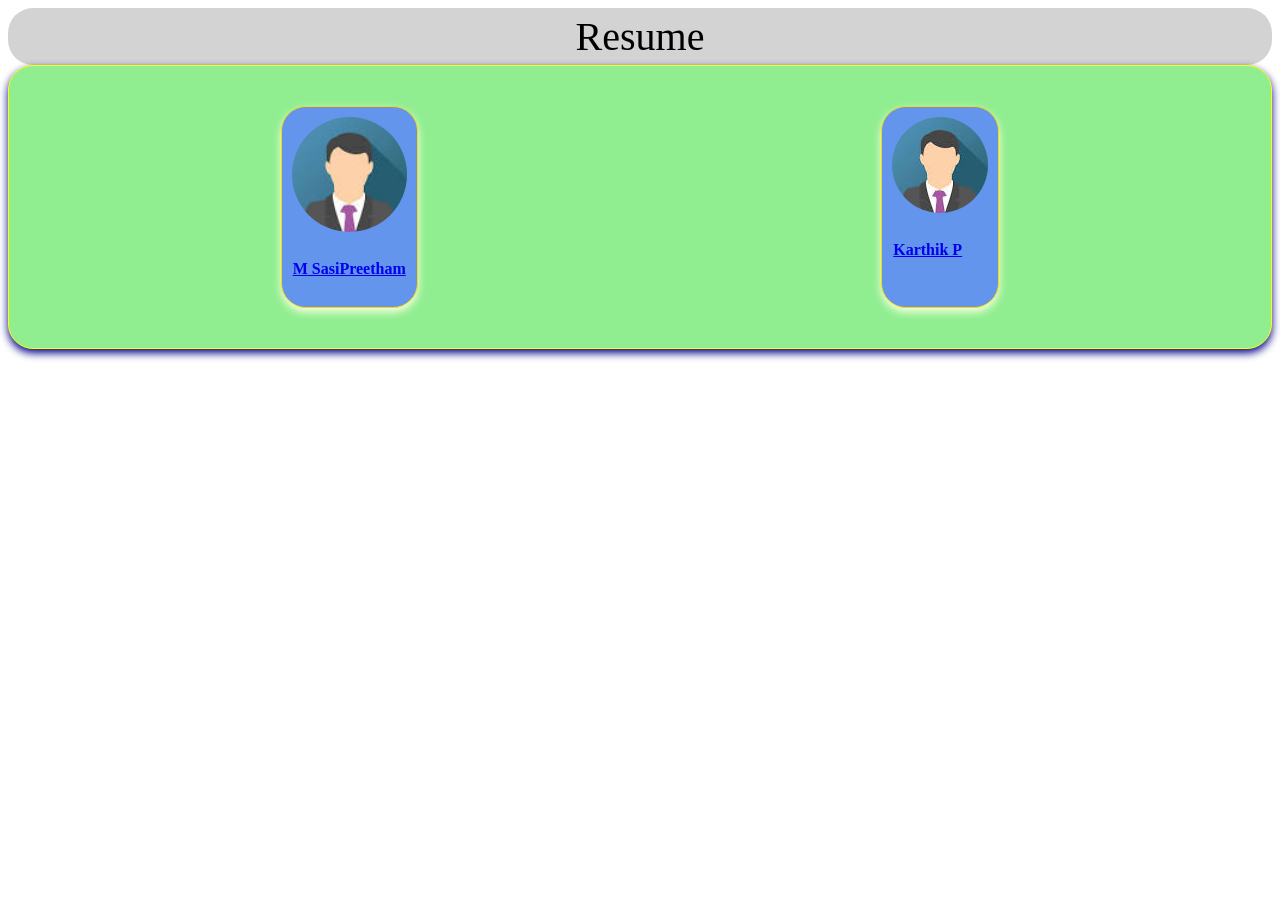
<file: index.html>
<html>
<head>
  <link rel="stylesheet" href="resumeex.css">
  <meta name="viewport" content="width=device-width, initial-scale=1">
</head>
<body>
  <div class="h1">
    Resume
  </div>
  <div class="mainDiv">
    <div class="childDiv">
      <div class="img">
        <img src="images/download.jpg" alt="img" >
      </div>

        <div class="container">
         <h4><b><a href="sasi.html">M SasiPreetham</a></b></h4>
           
        </div>
    </div>
    <div class="childDiv">
      <div class="img">
        <img src="images/download.jpg" alt="img" >
      </div>

      <div class="container">
        <h4><b><a href="karthik.html">Karthik P</a></b></h4>
      </div>
    </div>
  </div>
</body>
</html>
</file>
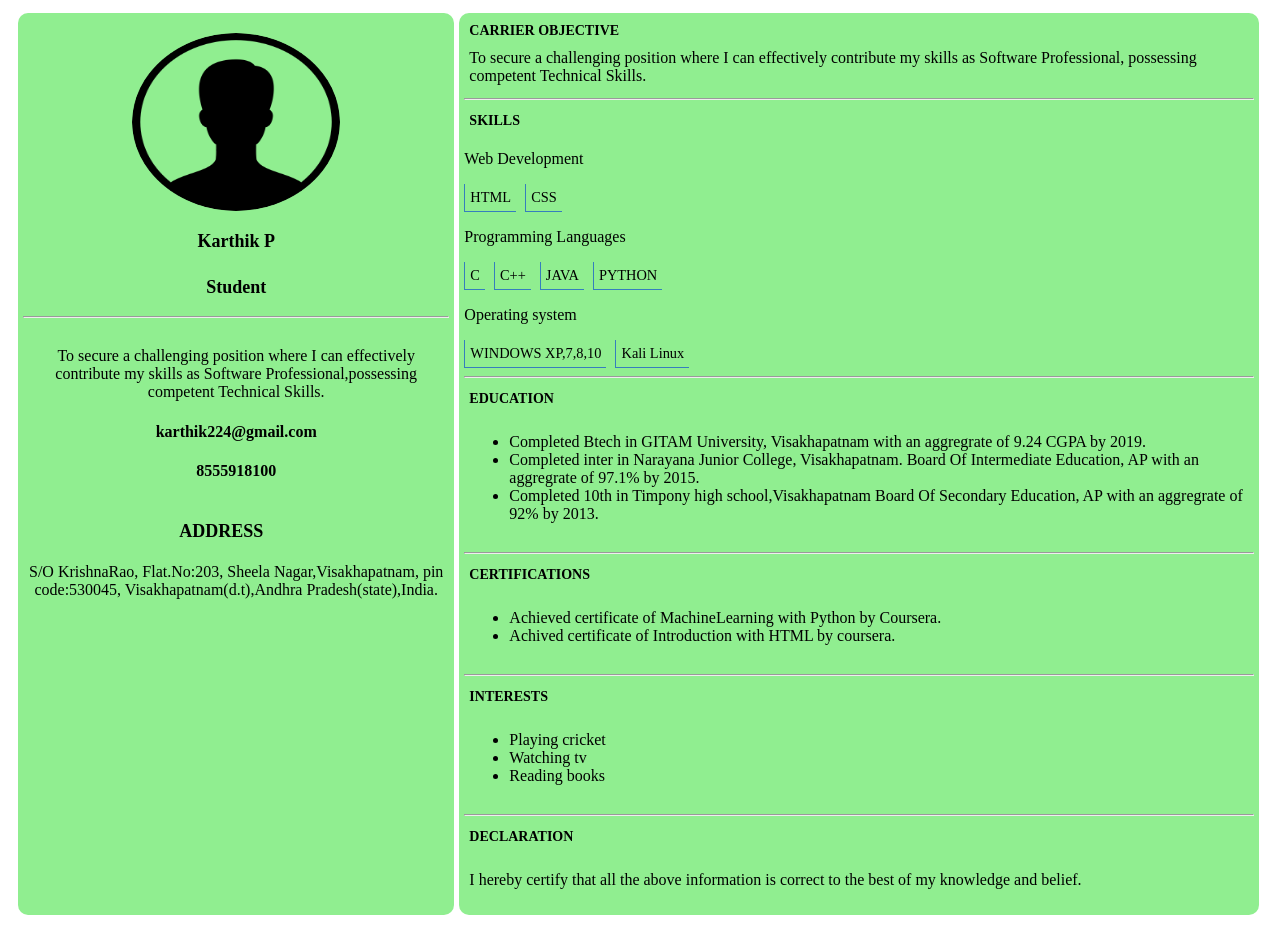
<file: karthik.html>
<html>
<head>
<meta http-equiv="Content-Type" content="text/html charset=utf-8" />
<title>Karthik Resume</title>
<link rel="stylesheet" type="text/css" href="resumeex.css">

</head>

<body>
<div class="row">
  <div class="left">
    <div class="bio">
      <img src="images/img1.png"  />
      <div class="name">Karthik P</div>
      <div class="name1">Student</div>
    </div>
    <hr>
    <div class="sidemenu">
      <p>  
        To secure a challenging position where I can effectively contribute my skills as Software Professional,possessing competent Technical Skills.
      </p>
      <h4> karthik224@gmail.com</h4>
      <h4> 8555918100 </h4>
      <div class="headers">
       ADDRESS
     </div>
     <p>S/O KrishnaRao, Flat.No:203, Sheela Nagar,Visakhapatnam, pin code:530045, Visakhapatnam(d.t),Andhra Pradesh(state),India.</p>
    </div>
  </div>
<div class="right">

    <!-- <div class="headers">
      BACKGROUND
    </div>
    <p>S/O Adinarayana, Door.No:2-18, V.V.Nagar, Kothapeta, pin code:523456,Chirala, Prakasam(d.t),Andhra Pradesh(state),India.
    </p>
    <hr />
 -->    <div class="headers"> CARRIER OBJECTIVE</div>
    <div class="about">
        To secure a challenging position where I can effectively contribute my skills as Software Professional, possessing competent Technical Skills.
    </div>
     <hr/>
     <div class="headers">SKILLS</div>
      <p>Web Development</p>
      <span class="label label-keyword">HTML</span>
      <span class="label label-keyword">CSS</span>
       <p>Programming Languages</p>
       <span class="label label-keyword">C</span>
       <span class="label label-keyword">C++</span>
       <span class="label label-keyword">JAVA</span>
       <span class="label label-keyword">PYTHON</span>
       <P>Operating system</P>
       <span class="label label-keyword">WINDOWS XP,7,8,10</span>
       <span class="label label-keyword">Kali Linux</span>
       <hr />
       <div class="headers">EDUCATION</div>
       <div class="education">
         <ul>
           <li>Completed Btech in GITAM University, Visakhapatnam with an aggregrate of 9.24 CGPA by 2019.</li>

           <li>Completed inter in Narayana Junior College, Visakhapatnam. Board Of Intermediate Education, AP with an aggregrate of 97.1% by 2015.</li>

           <li> Completed 10th in Timpony high school,Visakhapatnam Board Of Secondary Education, AP with an aggregrate of 92% by 2013.
           </li>
          </ul>
        </div>
        <hr>
       <div class="headers">CERTIFICATIONS</div>
    <div class="awards">
      <ul>
       <li> Achieved certificate of MachineLearning with Python by Coursera.</li>
       <li>Achived certificate of Introduction with HTML by coursera.</li>
      </ul>
    </div>
    <hr>
     <div class="headers">INTERESTS</div>
     <div class="Interests">
       <ul>
         <li>Playing cricket</li>
         <li>Watching tv</li>
         <li> Reading books</li>
       </ul>
      </div>
      <hr>
      <div class="headers">DECLARATION</div>
        <div class="References">  
            <p>I hereby certify that all the above information is correct to the best of my knowledge and belief.      
            </p>      
        </div>
      </div>
</div>
</body>
</html>
</file>
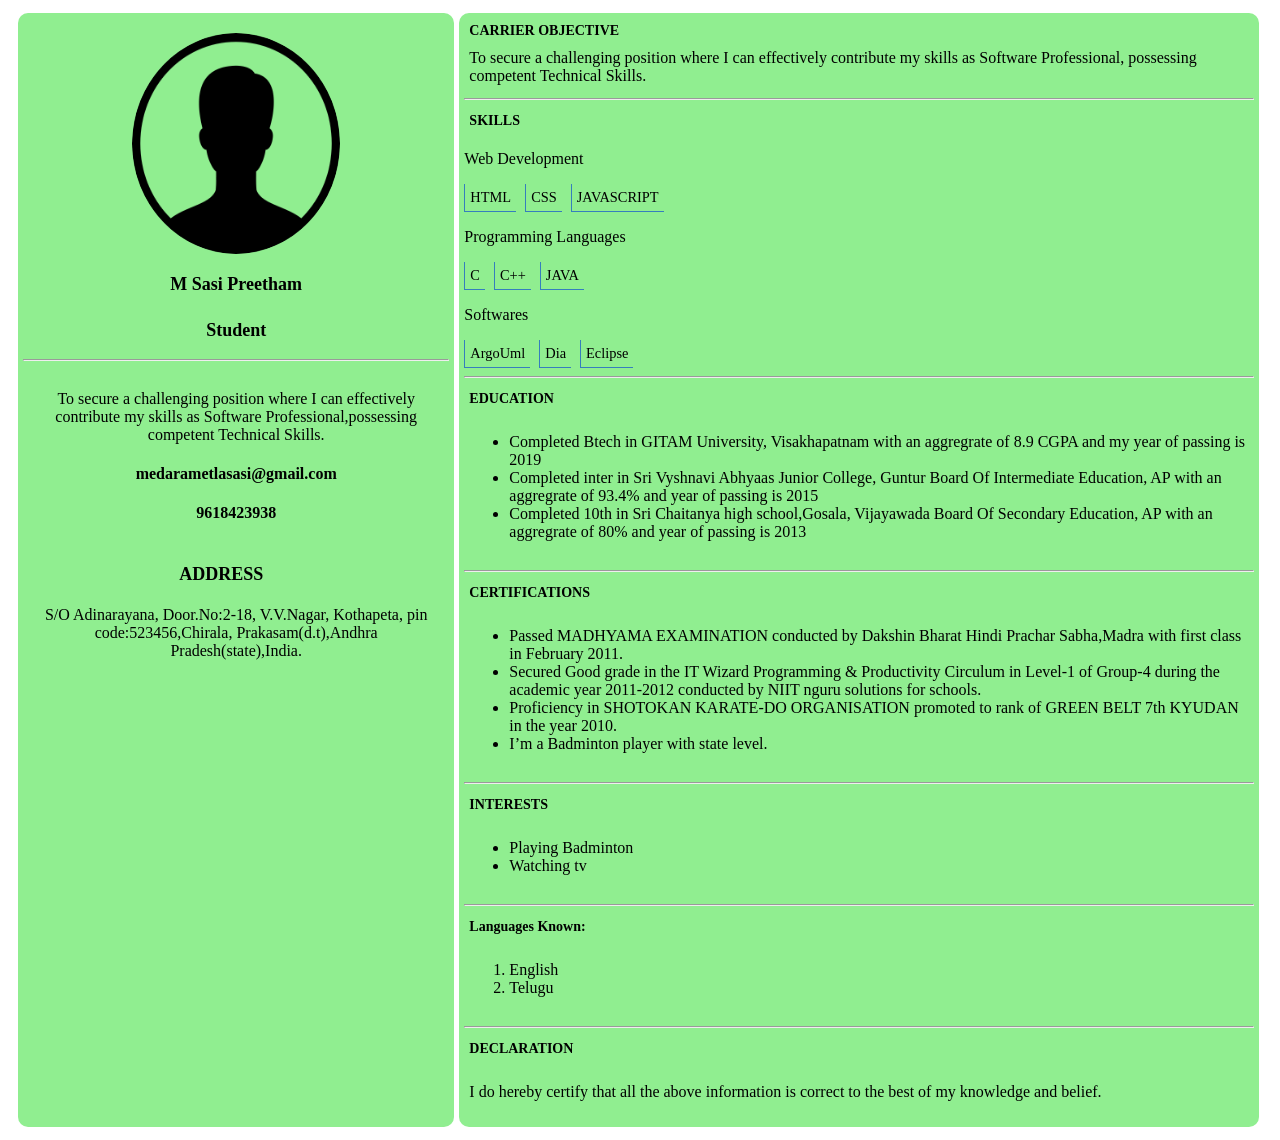
<file: sasi.html>
<html>
<head>
<meta http-equiv="Content-Type" content="text/html charset=utf-8" />
<title>Sasi Resume</title>
<link rel="stylesheet" type="text/css" href="resumeex.css">

</head>

<body>
<div class="row">
  <div class="left">
    <div class="bio">
      <img src="images/img1.png"  />
      <div class="name">M Sasi Preetham</div>
      <div class="name1">Student</div>
    </div>
    <hr>
    <div class="sidemenu">
      <p>  
        To secure a challenging position where I can effectively contribute my skills as Software Professional,possessing competent Technical Skills.
      </p>
      <h4> medarametlasasi@gmail.com</h4>
      <h4> 9618423938 </h4>
      <div class="headers">
       ADDRESS
     </div>
     <p>S/O Adinarayana, Door.No:2-18, V.V.Nagar, Kothapeta, pin code:523456,Chirala, Prakasam(d.t),Andhra Pradesh(state),India.</p>
    </div>
  </div>
<div class="right">

    <!-- <div class="headers">
      BACKGROUND
    </div>
    <p>S/O Adinarayana, Door.No:2-18, V.V.Nagar, Kothapeta, pin code:523456,Chirala, Prakasam(d.t),Andhra Pradesh(state),India.
    </p>
    <hr /> -->
    <div class="headers"> CARRIER OBJECTIVE</div>
    <div class="about">
        To secure a challenging position where I can effectively contribute my skills as Software Professional, possessing competent Technical Skills.
    </div>
     <hr/>
     <div class="headers">SKILLS</div>
      <p>Web Development</p>
      <span class="label label-keyword">HTML</span>
      <span class="label label-keyword">CSS</span>
      <span class="label label-keyword">JAVASCRIPT</span>
       <p>Programming Languages</p>
       <span class="label label-keyword">C</span>
       <span class="label label-keyword">C++</span>
       <span class="label label-keyword">JAVA</span>
       <P>Softwares</P>
       <span class="label label-keyword">ArgoUml</span>
       <span class="label label-keyword">Dia</span>
       <span class="label label-keyword">Eclipse</span>
       <hr />
       <div class="headers">EDUCATION</div>
       <div class="education">
         <ul>
           <li>Completed Btech in GITAM University, Visakhapatnam with an aggregrate of 8.9 CGPA and my year of passing is 2019</li>

           <li>Completed inter in Sri Vyshnavi Abhyaas Junior College, Guntur Board Of Intermediate Education, AP with an aggregrate of 93.4% and year of passing is 2015 </li>

           <li> Completed 10th in Sri Chaitanya high school,Gosala, Vijayawada Board Of Secondary Education, AP with an aggregrate of 80% and year of passing is 2013
           </li>
          </ul>
        </div>
        <hr>
       <div class="headers">CERTIFICATIONS</div>
    <div class="awards">
      <ul>
       <li>Passed MADHYAMA EXAMINATION conducted by Dakshin Bharat Hindi Prachar Sabha,Madra with first class in February 2011.</li>

       <li>Secured Good grade in the IT Wizard Programming & Productivity Circulum in Level-1 of Group-4 during the academic year 2011-2012 conducted by NIIT nguru solutions for schools.</li>

       <li> Proficiency in SHOTOKAN KARATE-DO ORGANISATION promoted to rank of GREEN BELT 7th KYUDAN in the year 2010.</li>

       <li>I’m a Badminton player with state level.</li>
      </ul>
    </div>
    <hr>
     <div class="headers">INTERESTS</div>
     <div class="Interests">
       <ul>
         <li>Playing Badminton</li>
         <li>Watching tv</li>
       </ul>
      </div>
      <hr>
      <div class="headers">Languages Known:</div>
      <div class="languages">
        <ol>
          <li>English</li>
          <li>Telugu</li>
        </ol>
      </div>
      <hr>
      <div class="headers">DECLARATION</div>
        <div class="References">  
            <p>I do hereby certify that all the above information is correct to the best of my knowledge and belief.      
            </p>      
        </div>
      </div>
</div>
</body>
</html>
</file>
<file: resumeex.css>
body{
	background-color: #fff;
}
.name,.name1
{
	text-align:center;
    padding-top:20px;
	font-weight:bold;
	font-size:18px;
}

  .sidemenu div
 {
	list-style-type:none;
	display:block;
	font-size:18px;
	padding-top:20px;
	padding-right:15px;
 }
 .skill li{
 	margin-left: 10px;
 }
 .label-keyword
 {
    display: inline-block;
    /*background: #7eb0db;*/
    color: #000;
    font-size: 0.9em;
    padding: 5px;
    border-left: 1px solid #357ebd;
    border-bottom: 1px solid #357ebd;
    margin-right: 5px;
 }
.headers
{
    font-size:14px;
    font-weight:bold;
    color:#000;
    margin-right:20px;
}

.row{
	display: flex;
	flex-wrap: wrap;
	background-color: #FFF;
}

.left{
	width:34%;
	border-radius: 10px;
	background-color: lightblue;
    text-align: center;
    margin-left: 5px;
}
.right {
	width: 63%;
	background-color: lightblue;
	border-radius: 10px;
	margin-left: 5px;
}
 .bio img{
 	margin-top: 10px;
    border-radius: 50%;
    width: 50%;
    height: 20%;

}

div{
	padding: 5px;
}

@media screen and (max-width:768px){

.row{
	background-color:white;
}
	.left{
		width: 100%;
		display: flex;
    }

.bio{
	width:50%;
}
.sidemenu{
	width:50%;
}
.right{
	width:100%;
	margin-top: 20px;
}

}

 /*index*/

  .h1,.mainDiv,.childDiv,.img{
  border-radius: 25px;
}
.h1{
  text-align: center;
  background-color: Lightgrey;
  font-size: 40px;
}
.mainDiv {
   box-shadow: 0 4px 8px 0 #00008B;
   transition: 0.3s;
   padding: 40px;
   border:1px solid yellow;
   background-color: #6495ED;
   display: flex;
   justify-content: space-around;

}

.childDiv{
    box-shadow: 0 4px 8px 	lightyellow;
    border: 1px solid #FFD700;
	background-color: #6495ED;
}
.childDiv : hover {
    box-shadow: 0 8px 16px 	lightyellow;
}

.container {
    padding: 2px 6px;
}

@media screen and  (min-width: 760px)
 {
  .mainDiv,.left,  .right {
        background-color: lightgreen;

    }
}
@media screen and  (max-width: 760px){
	.mainDiv{
	    flex-wrap: wrap;
	}
    .childDiv {
        background-color: lightgreen;
        margin-top: 20px;
		display: flex;
    }
    .bio img{
	margin-top: 0px;
	height: 50%;
}


}

img{
  border-radius: 50%;
  height: auto;
  width: 100%;
}
 

/*.button input{
  border-radius: 100px;
  float: right;

}
button{
	background-color: black;
	color: white;
	width:100%;
	border-radius:10px;
}
button:hover, a:hover {
  opacity: 0.7;

}*/
</file>
